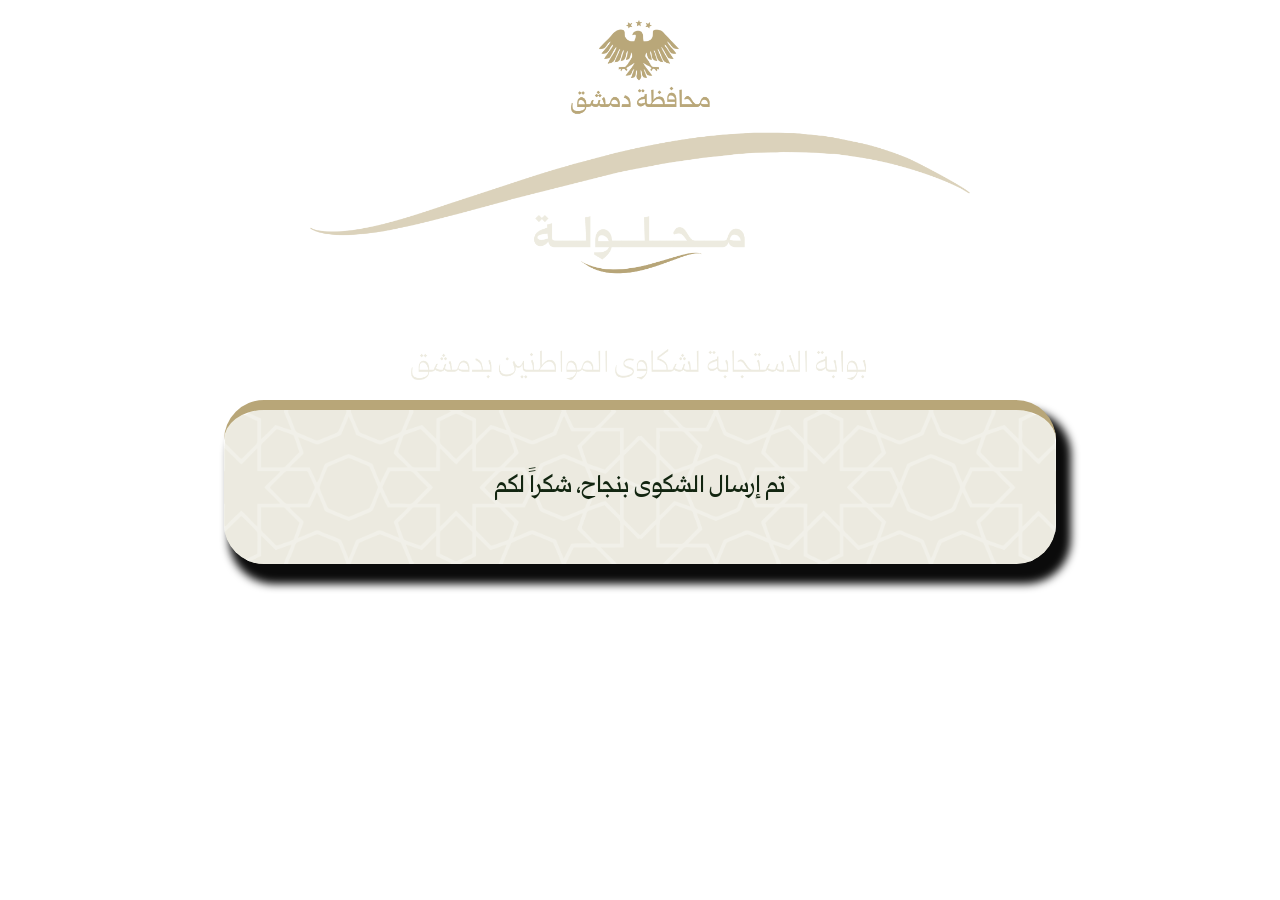
<file: Complaints/comp-success.html>
<!DOCTYPE html>
<html lang="ar" dir="rtl">
<head>

<meta charset="UTF-8">
<meta name="viewport" content="width=device-width, initial-scale=1.0">
<title>محلولة - بوابة شكاوى محافظة دمشق</title>
<link rel="stylesheet" href="comp.css?v12">

<script>
window.onload = () => {
	var no = window.location.search;
	if (!no) return;
	
	no = no.substr(1);
	document.getElementById('no').innerHTML = '<br><br>الرقم الخاص بالشكوى: \u200E' + no;
}
</script>


</head>

<body>
  
<div class="space"></div>
<div class="headlogo"></div>
<div class="space"></div>

<div class="main">
	<div class="space"></div>
	
	<div class="form">
		<div style="font-size: 24px;text-align: center;dir:ltr">تم إرسال الشكوى بنجاح، شكراً لكم <span id="no"></span></div>
	</div>

	<div class="space"></div>

	<!--<div class="form">
		<input type="button" class="btn" id="new" style="border-top: unset;" value="تقديم شكوى جديدة" onclick="window.location.href = 'comp.html'">
		<input type="button" class="btn" id="back" style="border-top: unset;" value="خروج" onclick="window.location.href = 'https://www.google.com'">
	</div>-->

</div>
<div class="space"></div>
</body>
</html>
</file>
<file: Complaints/comp.css>
*{
    margin: 0;
    padding: 0;
    box-sizing: border-box; /* يمنع مشاكل العرض في الهاتف */
}


body{
   
    background-image: linear-gradient(to bottom, #054239);
    min-height: 100vh;  /* مهم للهاتف */
}

@font-face {
	font-family: 'SyFamily';
	src: url('./fonts/itfQomraArabic-Medium.woff2') format('woff2');
}

* {
	font-family: SyFamily;
}


.headlogo{
   
    background-image: url("img/head2.png");
    background-repeat: no-repeat;
    background-position: center;
    background-size:contain;
    height: 40vh;
    width: 100%; 
}


.main {

  background-image: url("img/texture3.png");
  background-repeat:repeat;
  background-size: 70%;
  position: relative;
  background-color: #edebe0;
  width: 65%;
  height: 100%;
  margin: auto;
  padding: 40px;
  border-radius: 40px;
  background-position: center;
  overflow: hidden;
  border-radius: 40px;
  box-shadow: 10px 15px 8px 5px rgba(0, 0, 0, 0.958);
   border-top: #b8a678 10px solid;
    border-bottom: none;
    border-right: none;
    border-left: none;
    position: relative;
    z-index: 3;
}
.main::before {
    
 
  content: "";
  position: absolute;
  top: 0;
  right: 0;
  bottom: 0;
  left: 0;
  background-color: #edebe0af;  /*درجة الشفافية */
  z-index: 2;
  border-radius: 40px;
  
  
} 


/* جعل كل محتوى main فوق الطبقة */
.main > * {
  position: relative;
  z-index: 2;
}


/* نص العنوان */

/* ============================= */
/* الفورم */
/* ============================= */
.form{
    display: flex;
    justify-content: center;
    align-items: center;
    color: #122510;
    text-align: right;
    width: 100%;
}

/* مجموعة الحقول */
.inputs{
    width: 30vw; /* مناسب للديسكتوب */
    outline: none;

}
/*عنوان ليست*/
.complaint-select {
  width: 100%;
  padding: 12px;
  border: 1px solid #ddd;
  border-radius: 4px;
  font-size: 14px;
  background-color: #edebe0;
  cursor: pointer;
}

.complaint-select:focus {
  outline: none;
  border-color: #4CAF50;
}

/* عنوان الراديو */
.radioheader{
    color: #727272; 
    text-align: right;
    width: 30vw;
}

/* الحقول النصية */




/* زر الإرسال */
#send{
    margin: 15px auto;
    color: #000;
    width: 160px;
    height: 48px;
    border: 1px solid #edebe0;
    font-size: 14px;
    display: block;
    box-shadow: 2px 1px 2px 2px rgba(0, 0, 0, 0.358);
	border-radius: 8px;
}

.btn{
    margin: 15px 15px;
    color: #000;
    width: 160px;
    height: 48px;
    border: 1px solid #edebe0;
    font-size: 14px;
    display: block;
    box-shadow: 2px 1px 2px 2px rgba(0, 0, 0, 0.358);
	border-radius: 8px;
}
.btn:hover{
    background-color: #b8a678;
}

#complaintType {
	width: 100%;
	padding: 12px;
	border-radius: 8px;
	font-size: 14px;
	font-family: inherit;
	background-color: #edebe0;
	cursor: pointer;
	text-align: right;
	margin-bottom: 10px;
	color: #727272;
	transition: background-color 0.3s ease, color 0.3s ease;
	box-shadow: 2px 1px 2px 2px rgba(0, 0, 0, 0.358);
}

/* مسافة بين العناصر */
.space{
    height: 20px;
}

.space2{
    height: 35px;
}

/* ============================= */
/* رسالة التنبيه (Flash Message) */
/* ============================= */
#flashMessage {
  position: fixed;
  top: 20px;
  right: 20px;
  background-color: #edebe0;
  color: #fff;
  padding: 14px 22px;
  border-radius: 8px;
  display: none;        /* مخفية افتراضياً */
  opacity: 0;
  transition: opacity 0.4s ease;
  z-index: 9999;
  max-width: 90%;
  text-align: center;
}

/* عند الإظهار */
#flashMessage.show {
  display: block;
  opacity: 1;
}

/* نص القبول */
.accept p{
    padding: 10px;
	font-size: 20px;
	 color: #727272;
}
#location{
    display: grid;
    justify-content:space-between;
    align-items: center;
}
#name1 input{
    width: 100%;
    height: 60px;
    padding: 15px;
    background-color: #edebe0;
    border-radius: 8px;
    border-bottom: none;
    border-right: none;
    border-left: none;
    box-shadow: 2px 1px 2px 2px rgba(0, 0, 0, 0.358);
    text-align: right;
    font-size: 14px;
    outline: none;
    color: #122510;
} 

#complaint{
     width: 100%;
    height: 100px;
    padding: 15px;
    background-color: #edebe0;
    border-radius: 8px;
    border-bottom: none;
    border-right: none;
    border-left: none;
    box-shadow: 2px 1px 2px 2px rgba(0, 0, 0, 0.358);
    font-size: 14px;
    text-align: right;
    outline: none;
}

.imgdiv, .viddiv{
    display: flex;
    justify-content: right;
    align-items: right;
    text-align: right;
    padding: 15px;
    height: 50px;
    background-color: #b8a678;
	font-size: 14px;
    border-radius: 8px;
    color: #ffffff;
    background-image: linear-gradient(to right, #0000003f, transparent);
    box-shadow: 2px 1px 2px 2px rgba(0, 0, 0, 0.358);
}

#addAdviceBtn {
	padding: 12px;
	background-color: #b8a678;
	border: 1px solid #ddd;
	border-radius: 8px;
	font-size: 14px;
	color: white;
	cursor: pointer;
	font-family: inherit;
	box-shadow: 2px 1px 2px 2px rgba(0, 0, 0, 0.358);
}

input:focus{

    transform: scale(1.02);
}


@media (max-width: 768px) {

    /* تعديل تموضع الصفحة */
    body{
        align-items: flex-start;
    }

    /* جعل المحتوى بعرض الشاشة */
    .main{
        width: 80%;
        
    }

    /* تكبير الشعار على الهاتف */
    .headlogo{
        width: 100%;

    }
    /* ترتيب الفورم عمودياً */
    .form{
        flex-direction: column;
    }

    /* جعل الحقول بعرض الشاشة */
    .inputs,
    .radioheader{
        width: 100%;
    }

    /* تحسين حجم النص واللمس */
    .inputs input{
        font-size: 14px;
        padding: 14px;
    }

    /* زر الإرسال بعرض كامل */
    #send{
        height: 50px;
        font-size: 14px;
    }

    .btn{
        height: 50px;
        font-size: 14px;
    }

    /* توسيط رسالة التنبيه في الهاتف */
    #flashMessage{
        right: 50%;
        transform: translateX(50%);
        top: 15px;
    }
}
#send:hover{
    background-color: #b8a678;
}

@media (max-width: 768px) {
  .main {
    width: 100%;
    padding: 15px;
  }
}
/*complaint*/
#complaintType option {
  background-color: #edebe0;
  color: #727272; 
  padding: 12px;
  font-size: 14px;
}

#complaintType:focus {
  outline: none;
  border-color: #b8a678;
}
#complaintType:selected{
    background-color: #b8a678;
}
select option{
	max-width:100%;
}
select option:hover {
    box-shadow: 0 0 10px 100px #ff0000 inset !important; /* Red background on hover */
    color: white; /* Change text color for better contrast */
}
select option:checked {
    box-shadow: 0 0 10px 100px #00ff00 inset !important; /* Blue background if selected */
    color: white;
}

#advice{
    width: 100%;
    height: 100px;
    padding: 15px;
    background-color: #edebe0;
    border-radius: 8px;
    border-bottom: none;
    border-right: none;
    border-left: none;
    box-shadow: 2px 1px 2px 2px rgba(0, 0, 0, 0.358);
    font-size: 14px;
    text-align: right;
    outline: none;
}

.progress-container {
	display: none;
	margin-top: 30px;
}

.upload-item {
	background: #f7fafc;
	border: 1px solid #e2e8f0;
	border-radius: 10px;
	padding: 20px;
	margin-bottom: 15px;
}

.upload-header {
	display: flex;
	justify-content: space-between;
	align-items: center;
	margin-bottom: 10px;
}

.upload-name {
	font-weight: 600;
	color: #2d3748;
}

.upload-percent {
	font-weight: 600;
	color: #b8a678;
}

.progress-bar {
	height: 10px;
	background: #e2e8f0;
	border-radius: 5px;
	overflow: hidden;
	margin: 10px 0;
}

.progress-fill {
	height: 100%;
	background: linear-gradient(90deg, #727272, #b8a678);
	width: 0%;
	transition: width 0.3s ease;
	border-radius: 5px;
}

.upload-details {
	display: flex;
	justify-content: space-between;
	font-size: 12px;
	color: #718096;
}

.upload-speed {
	font-weight: 600;
	color: #b8a678;
}

.upload-status {
	display: none;
	padding: 20px;
	background: #f0fff4;
	border: 1px solid #c6f6d5;
	border-radius: 10px;
	text-align: center;
	margin-top: 20px;
}

input:not(:placeholder-shown),
textarea:not(:placeholder-shown),
select:valid {
    border-top: #054239 6px solid;
}

input:placeholder-shown,
textarea:placeholder-shown,
select:not(:valid) {
    border-top: #b8a678 6px solid;
}

.file-input-wrapper {
	position: relative;
	overflow: hidden;
	display: inline-block;
}

.file-input {
	position: absolute;
	left: 0;
	top: 0;
	opacity: 0;
	width: 100%;
	height: 100%;
	cursor: pointer;
}

.file-input-label {
	display: inline-block;
	padding: 6px 12px;
	border: 2px dashed #05423922;
	border-radius: 10px;
	cursor: pointer;
	text-align: center;
	transition: all 0.3s;
}

.file-input-label:hover {
	background: #b8a678;
	border-color: #054239;
}

.file-preview {
	display: none;
	margin-top: 20px;
}

.preview-image {
	max-width: 200px;
	max-height: 150px;
	border-radius: 8px;
	object-fit: cover;
	margin-right: 15px;
}

.preview-video {
	max-width: 200px;
	max-height: 150px;
	border-radius: 8px;
	background: #000;
}
</file>
